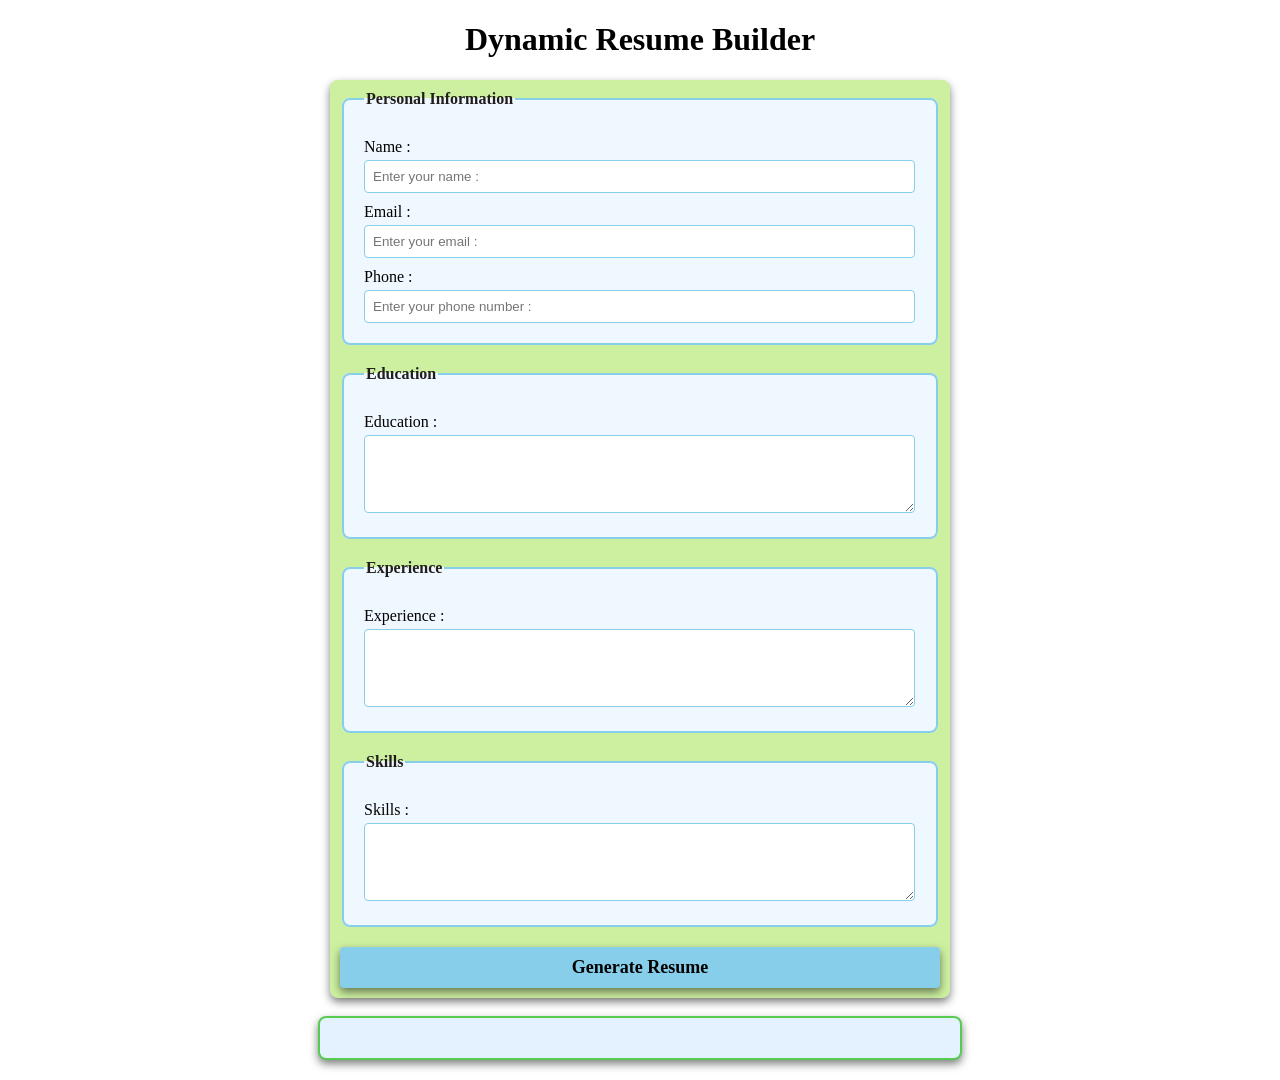
<file: milestone 3/index.html>
<!DOCTYPE html>
<html lang="en">
<head>
    <meta charset="UTF-8">
    <meta name="viewport" content="width=device-width, initial-scale=1.0">
    <title>Dynamic Resume Builder</title>
    <link rel="stylesheet" href="style.css">
</head>
<body>
 <h1>Dynamic Resume Builder</h1> 
 <form id="resume-form"  >
    <fieldset>
        <legend>Personal Information</legend>
        <label for="name">Name :</label>
        <input type="text" id="name" placeholder="Enter your name :" required>

        <label for="email">Email :</label>
        <input type="email" id="email" placeholder="Enter your email :" required>

        <label for="phone">Phone :</label>
        <input type="tel" id="phone" placeholder="Enter your phone number :" required>
    </fieldset>

    <fieldset>
        <legend>Education</legend>
        <label for="education">Education :</label> 
        <textarea id="education" placeholder="Enter your education" rows="4" required>
        </textarea>
    </fieldset>

    <fieldset>
        <legend>Experience</legend>
        <label for="experience">Experience :</label> 
        <textarea id="experience" placeholder="Enter your work experience" rows="4" required>
        </textarea>
    </fieldset>

    <fieldset>
        <legend>Skills</legend>
        <label for="skills">Skills :</label> 
        <textarea id="skills" placeholder="Enter your skills" rows="4" required>
        </textarea>
    </fieldset>

    <button type="submit"><b>Generate Resume</b></button>
 </form>

 <br>

 <!--Dynamic Resume-->
 <div id="resume-display">
    <!--Resume will be generated below-->
 </div>
 
 <script src="script.js"></script>
</body>
</html>
</file>
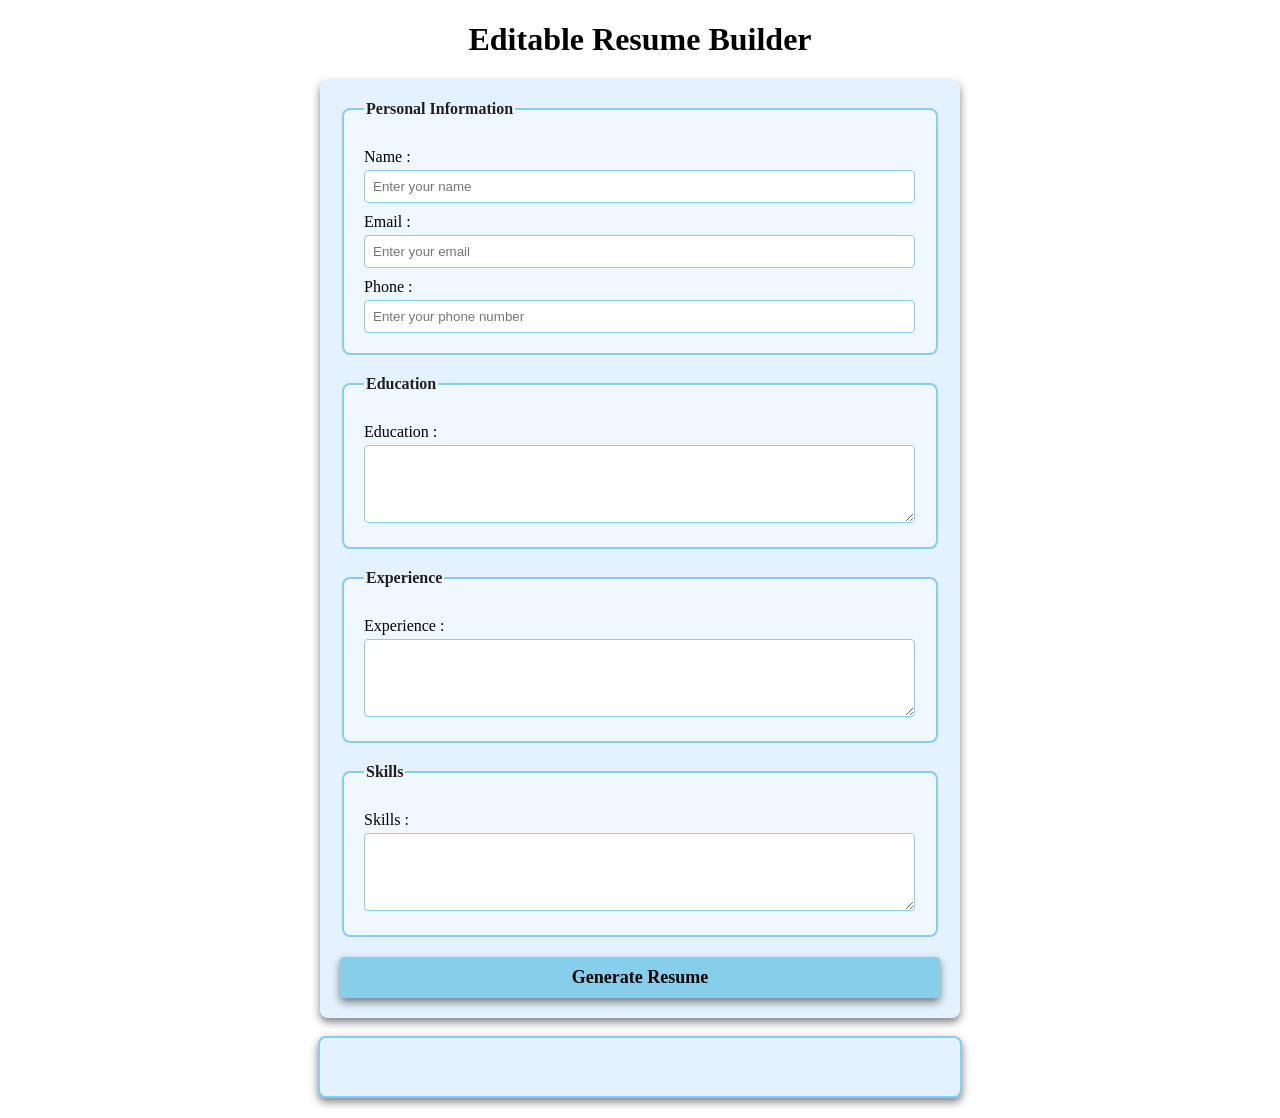
<file: milestone 4/index.html>
<!DOCTYPE html>
<html lang="en">
<head>
    <meta charset="UTF-8">
    <meta name="viewport" content="width=device-width, initial-scale=1.0">
    <title>Editable Resume Builder</title>
    <link rel="stylesheet" href="style.css">
</head>
<body>
 <h1>Editable Resume Builder</h1> 
 <form id="resume-form"  >
    <fieldset>
        <legend>Personal Information</legend>
        <label for="name">Name :</label>
        <input type="text" id="name" placeholder="Enter your name" required>

        <label for="email">Email :</label>
        <input type="email" id="email" placeholder="Enter your email" required>

        <label for="phone">Phone :</label>
        <input type="tel" id="phone" placeholder="Enter your phone number" required>
    </fieldset>

    <fieldset>
        <legend>Education</legend>
        <label for="education">Education :</label> 
        <textarea id="education" placeholder="Enter your education" rows="4" required>
        </textarea>
    </fieldset>

    <fieldset>
        <legend>Experience</legend>
        <label for="experience">Experience :</label> 
        <textarea id="experience" placeholder="Enter your work experience" rows="4" required>
        </textarea>
    </fieldset>

    <fieldset>
        <legend>Skills</legend>
        <label for="skills">Skills :</label> 
        <textarea id="skills" placeholder="Enter your skills" rows="4" required>
        </textarea>
    </fieldset>

    <button type="submit"><b>Generate Resume</b></button>
 </form>

 <br>

 <!--Dynamic and Editable Resume-->
 <div id="resume-display" contenteditable="true">
    <!--Resume will be generated below-->
 </div>
 
 <script src="script.js"></script>
</body>
</html>
</file>
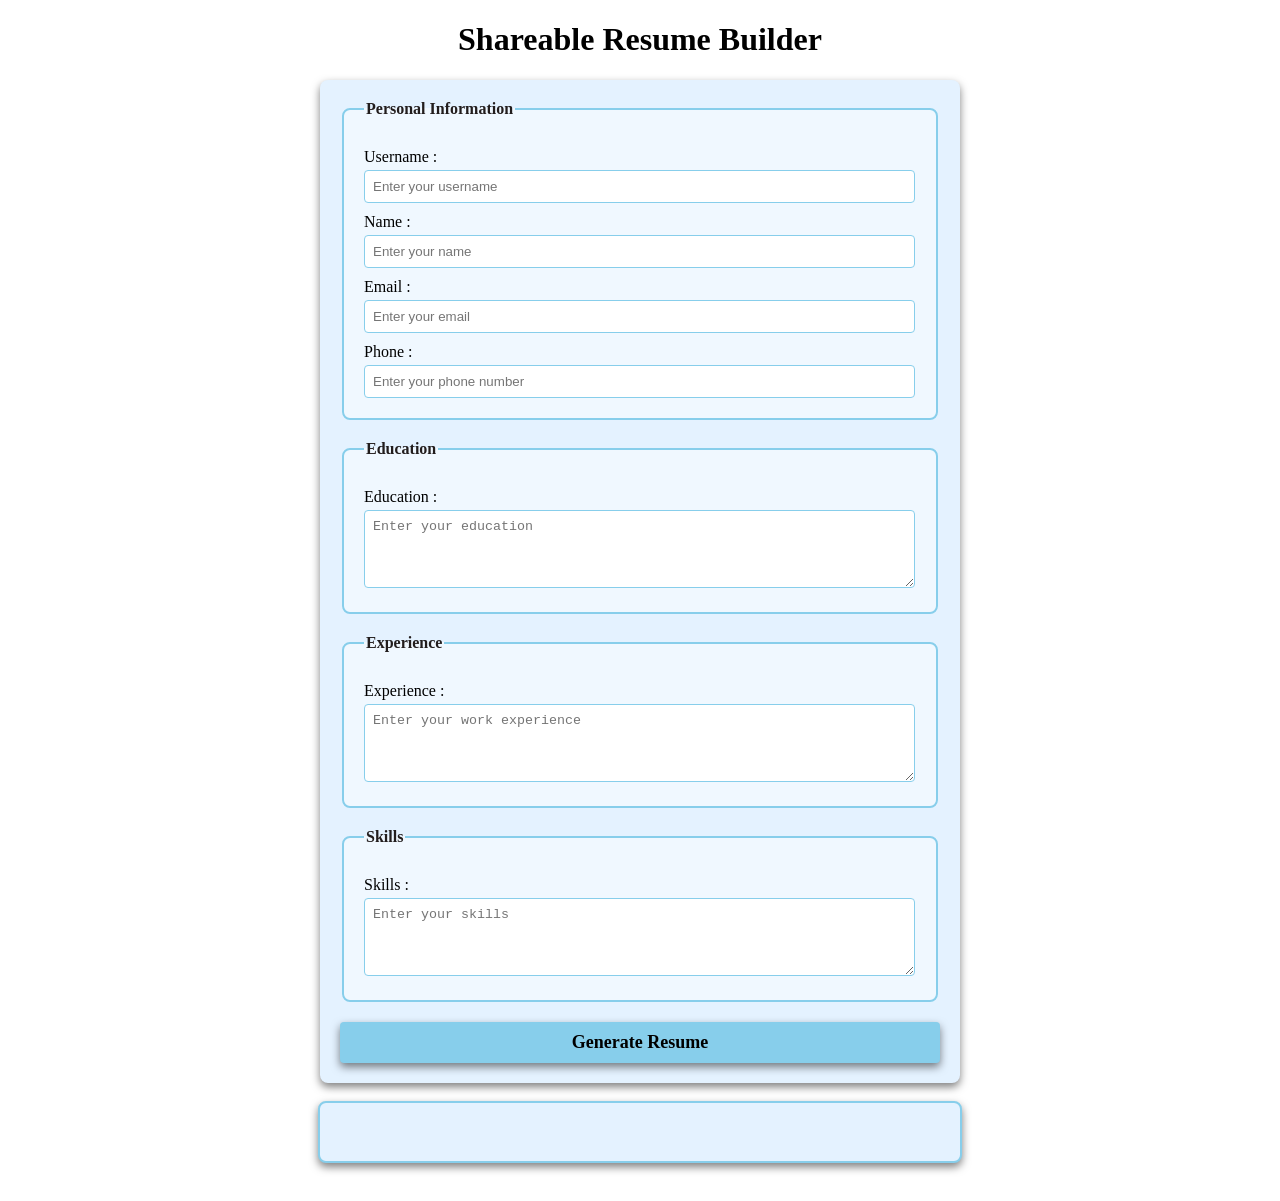
<file: milestone 5/index.html>
<!DOCTYPE html>
<html lang="en">
<head>
    <meta charset="UTF-8">
    <meta name="viewport" content="width=device-width, initial-scale=1.0">
    <title>Shareable Resume Builder</title>
    <link rel="stylesheet" href="style.css">
</head>
<body>
    <h1>Shareable Resume Builder</h1> 
    <form id="resume-form">
        <fieldset>
            <legend>Personal Information</legend>
            <label for="username">Username :</label>
            <input type="text" id="username" placeholder="Enter your username" required>

            <label for="name">Name :</label>
            <input type="text" id="name" placeholder="Enter your name" required>

            <label for="email">Email :</label>
            <input type="email" id="email" placeholder="Enter your email" required>

            <label for="phone">Phone :</label>
            <input type="tel" id="phone" placeholder="Enter your phone number" required>
        </fieldset>

        <fieldset>
            <legend>Education</legend>
            <label for="education">Education :</label> 
            <textarea id="education" placeholder="Enter your education" rows="4" required></textarea>
        </fieldset>

        <fieldset>
            <legend>Experience</legend>
            <label for="experience">Experience :</label> 
            <textarea id="experience" placeholder="Enter your work experience" rows="4" required></textarea>
        </fieldset>

        <fieldset>
            <legend>Skills</legend>
            <label for="skills">Skills :</label> 
            <textarea id="skills" placeholder="Enter your skills" rows="4" required></textarea>
        </fieldset>

        <button type="submit"><b>Generate Resume</b></button>
    </form>

    <br>

    <!-- Dynamic and Editable Resume -->
    <div id="resume-display" contenteditable="true">
        <!-- Resume will be generated below -->
    </div>
    <br>

    <!-- Section for the shareable link and download option -->
    <div id="shareable-link-container" style="display: none;">
        <h2>Shareable Link</h2>
        <p>Here is your unique link to view or edit your resume:</p>
        <a href="#" id="shareable-link" target="_blank"></a>
        <br>
        <button id="download-pdf"><b>Download as PDF</b></button>
    </div>

    <script src="script.js"></script>
</body>
</html>
</file>
<file: milestone 3/style.css>
/* Styling form and resume sections */

body {
    font-family: 'Times New Roman', Times, serif;
    margin: 20px;
    padding: 0;
    background-color: white;
}

form {
    margin: auto;
    background-color: rgb(205, 240, 160);
    border-radius: 8px;
    box-shadow: 0 4px 8px rgba(0, 0, 0, 0.5);
    padding: 10px;
    max-width: 600px;
}

h1 {
    text-align: center;
    color: black;
}

fieldset {
    border: 2px solid skyblue;
    border-radius: 8px;
    padding: 20px;
    margin-bottom: 20px;
    background-color: aliceblue;
}

legend {
    font-weight: bold;
    text-align: left;
    color: rgb(34, 29, 29);
}

label {
    display: block;
    margin-top: 10px;
    color: black;

}

input,textarea {
    margin-top: 4px;
    padding: 8px;
    width: calc(100% - 1px);
    border: 1px solid skyblue;
    border-radius: 4px;
    box-sizing: border-box;
}

button {
    display: block;
    width: 100%;
    background-color: skyblue;
    color: black;
    border: none;
    border-radius: 4px;
    box-shadow: 0 4px 8px rgba(0, 0, 0, 0.5);
    margin-top: 10px;
    font-size: 18px;
    font-family: 'Times New Roman', Times, serif;
    padding: 10px;
    cursor: pointer;
}

button :hover {
    color: blue;
}

#resume-display {
    max-width: 600px;
    margin: auto;
    padding: 20px;
    border: 2px solid rgb(86, 204, 82);
    border-radius: 8px;
    background-color: rgb(228, 242, 255);
    box-shadow: 0 4px 8px rgba(0, 0, 0, 0.5);
}

#resume-display h2 {
    color: black;
}
</file>
<file: milestone 4/style.css>
/* Styling form and resume sections */

body {
    font-family: 'Times New Roman', Times, serif;
    margin: 20px;
    padding: 0;
    background-color: white;
}

form {
    margin: auto;
    background-color: rgb(228, 242, 255);
    border-radius: 8px;
    box-shadow: 0 4px 8px rgba(0, 0, 0, 0.5);
    padding: 20px;
    max-width: 600px;
}

h1 {
    text-align: center;
    color: black;
}

fieldset {
    border: 2px solid skyblue;
    border-radius: 8px;
    padding: 20px;
    margin-bottom: 20px;
    background-color: aliceblue;
}

legend {
    font-weight: bold;
    text-align: left;
    color: rgb(34, 29, 29);
}

label {
    display: block;
    margin-top: 10px;
    color: black;

}

input,textarea {
    margin-top: 4px;
    padding: 8px;
    width: calc(100% - 1px);
    border: 1px solid skyblue;
    border-radius: 4px;
    box-sizing: border-box;
}

button {
    display: block;
    width: 100%;
    background-color: skyblue;
    color: black;
    border: none;
    border-radius: 4px;
    box-shadow: 0 4px 8px rgba(0, 0, 0, 0.5);
    margin-top: 10px;
    font-size: 18px;
    font-family: 'Times New Roman', Times, serif;
    padding: 10px;
    cursor: pointer;
}

button :hover {
    color: blue;
}

#resume-display {
    max-width: 600px;
    margin: auto;
    padding: 20px;
    border: 2px solid skyblue;
    border-radius: 8px;
    background-color: rgb(228, 242, 255);
    box-shadow: 0 4px 8px rgba(0, 0, 0, 0.5);
    /*Making the resume editable*/
    outline: none;
}

#resume-display h2 {
    color: black;
}
</file>
<file: milestone 5/style.css>
/* Styling form and resume sections */

body {
    font-family: 'Times New Roman', Times, serif;
    margin: 20px;
    padding: 0;
    background-color: white;
}

form {
    margin: auto;
    background-color: rgb(228, 242, 255);
    border-radius: 8px;
    box-shadow: 0 4px 8px rgba(0, 0, 0, 0.5);
    padding: 20px;
    max-width: 600px;
}

h1 {
    text-align: center;
    color: black;
}

fieldset {
    border: 2px solid skyblue;
    border-radius: 8px;
    padding: 20px;
    margin-bottom: 20px;
    background-color: aliceblue;
}

legend {
    font-weight: bold;
    text-align: left;
    color: rgb(34, 29, 29);
}

label {
    display: block;
    margin-top: 10px;
    color: black;

}

input,textarea {
    margin-top: 4px;
    padding: 8px;
    width: calc(100% - 1px);
    border: 1px solid skyblue;
    border-radius: 4px;
    box-sizing: border-box;
}

button {
    display: block;
    width: 100%;
    background-color: skyblue;
    color: black;
    border: none;
    border-radius: 4px;
    box-shadow: 0 4px 8px rgba(0, 0, 0, 0.5);
    margin-top: 10px;
    font-size: 18px;
    font-family: 'Times New Roman', Times, serif;
    padding: 10px;
    cursor: pointer;
}

button :hover {
    color: blue;
}

#resume-display {
    max-width: 600px;
    margin: auto;
    padding: 20px;
    border: 2px solid skyblue;
    border-radius: 8px;
    background-color: rgb(228, 242, 255);
    box-shadow: 0 4px 8px rgba(0, 0, 0, 0.5);
    /*Making the resume editable*/
    outline: none;
}

#resume-display h2 {
    color: black;
}
</file>
